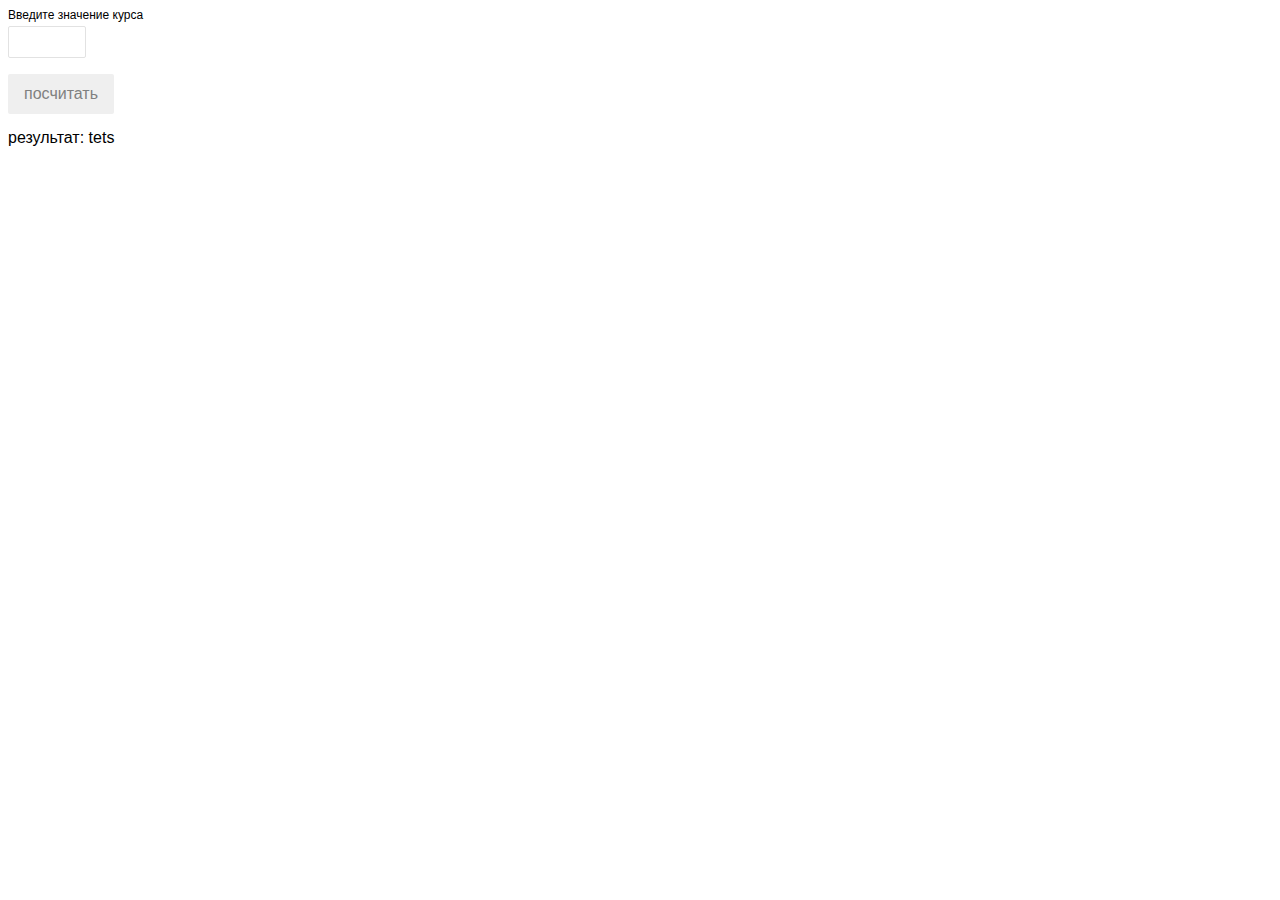
<file: index.html>
<!DOCTYPE html>
<html lang="en">
<head>
    <meta charset="UTF-8">
    <title>Title</title>
    <script src="index.js"></script>
    <link rel="stylesheet" href="style.css">
</head>
<body>
<!--<button onclick="Recorder.default.playAllTracks()">Play All</button>-->
<label class="label" for="input">Введите значение курса</label>
<input type="number" oninput="onInputChange(this.value)" min=0 max=360 id="input" class="input" >
<br>
<button onclick="interpolate(15)" class="play-all-button">
    посчитать
</button>
<br>
результат: <span id="result"></span>
tets
    </body>
</html>
</file>
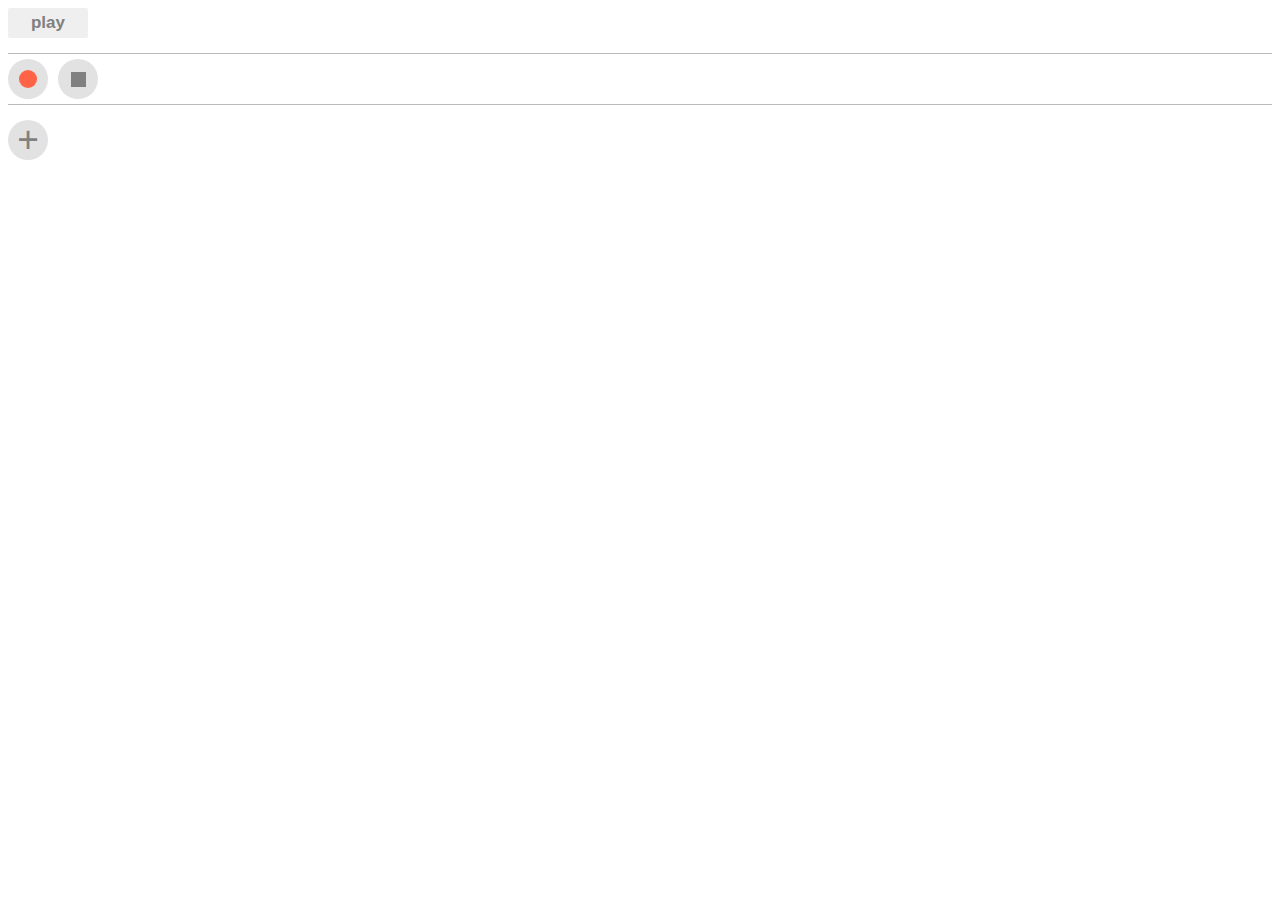
<file: aleks-ba/index.html>
<!DOCTYPE html>
<html lang="en">
<head>
    <meta charset="UTF-8">
    <title>Title</title>
    <script src="bundle.js"></script>
    <link rel="stylesheet" href="style.css">
</head>
<body>
<!--<button onclick="Recorder.default.playAllTracks()">Play All</button>-->
<button onclick="Recorder.default.playAllTracks()" class="play-all-button">
    <span>play</span>
</button>
<div class="track-list">
    <div class="track-list--item">
        <div onclick="Recorder.default.record(event)" class="button-control button-control-rec"><span></span></div>
        <div onclick="Recorder.default.stop()" class="button-control button-control-stop"><span></span></div>
    </div>
</div>
<button onclick="Recorder.default.addNewTrack()" class="button-control button-control-add">
    <span>+</span>
</button>
</body>
</html>
</file>
<file: style.css>
body {
    font-family: sans-serif;
}

.track-list--item    {
    display: flex;
    border-bottom: 1px solid #bbbbbb;
    padding-bottom: 5px;
    padding-top: 5px;
}

.track-list {
    border-top: 1px solid #bbbbbb;
}

.button-control {
    width: 40px;
    height: 40px;
    justify-content: center;
    cursor: pointer;
    background: #e2e2e2;
    border-radius: 100%;
    display: flex;
    align-items: center;
    margin-right: 10px;
    transition: background 0.3s ease 0s;
    outline: none;
}

.button-control:hover {
    background: #cbcbcb;
}

.button-control-rec span{
    width: 18px;
    height: 18px;
    background: tomato;
    border-radius: 100%;
}

.button-control-stop span{
    width: 15px;
    height: 15px;
    background: #808080;
}

.button-control-add {
    margin-top: 15px;
    border: none;
}

.input {
    all: unset;
    background: #fff;
    width: 60px;
    padding: 0 8px;
    height: 30px;
    border-radius: 2px;
    border: 1px solid #e2e2e2;
    margin-bottom: 16px;
}

.play-all-button {
    margin-bottom: 15px;
    height: 40px;
    padding: 0 16px;
    border-radius: 2px;
    color: grey;
    border: none;
    outline: none;
    cursor: pointer;
    font-size: 16px;
    text-align: center;

}

.label {
    color: black;
    display: block;
    font-size: 12px;
    padding-bottom: 4px;
}

.button-control-add span {
    font-size: 37px;
    color: #808080;

}
</file>
<file: aleks-ba/style.css>
.track-list--item    {
    display: flex;
    border-bottom: 1px solid #bbbbbb;
    padding-bottom: 5px;
    padding-top: 5px;
}

.track-list {
    border-top: 1px solid #bbbbbb;
}

.button-control {
    width: 40px;
    height: 40px;
    justify-content: center;
    cursor: pointer;
    background: #e2e2e2;
    border-radius: 100%;
    display: flex;
    align-items: center;
    margin-right: 10px;
    transition: background 0.3s ease 0s;
    outline: none;
}

.button-control:hover {
    background: #cbcbcb;
}

.button-control-rec span{
    width: 18px;
    height: 18px;
    background: tomato;
    border-radius: 100%;
}

.button-control-stop span{
    width: 15px;
    height: 15px;
    background: #808080;
}

.button-control-add {
    margin-top: 15px;
    border: none;
}

.play-all-button {
    margin-bottom: 15px;
    width: 80px;
    height: 30px;
    border-radius: 2px;
    font-weight: bold;
    color: grey;
    border: none;
    outline: none;
    cursor: pointer;
    font-size: 17px;

}

.button-control-add span {
    font-size: 37px;
    color: #808080;

}
</file>
